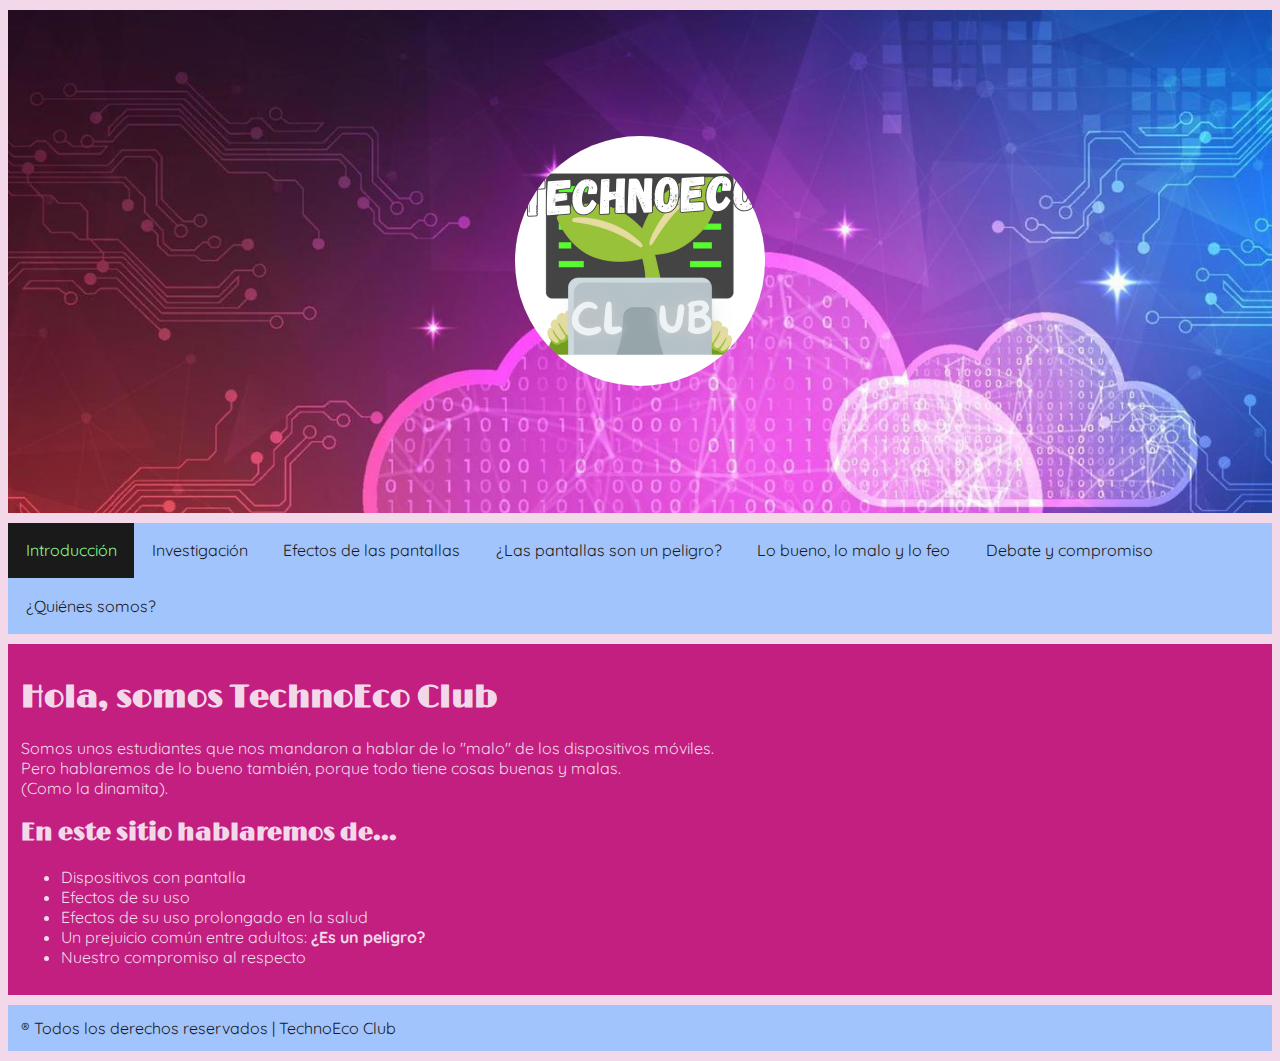
<file: index.html>
<!DOCTYPE html>
<html lang="es">
<head>
	<meta charset="UTF-8">
	<meta name="viewport" content="width=device-width, initial-scale=1.0">
	<meta name="description" content="Free Web tutorials for HTML and CSS">	<meta>
	<meta name="keywords" content="HTML, CSS, JavaScript">
	<meta name="author" content="SarayPey">
	<title>🍃 TECHNO-ECO CLUB 📱</title>
	<link rel="stylesheet" href="style.css">
	<link rel="shortcut icon" href="Techno-Favicon.png" type="image/x-icon">
</head>
<body>
		<header>
			<img src="TECHNOECO-CLUB.png" alt="">
		</header>
		<nav>
			<a href = "index.html" id="active"> Introducción </a>
			<a href = "html/investigacion.html">Investigación </a>
			<a href = "html/efectosPantalla.html"> Efectos de las pantallas </a>
			<a href = "html/regularPantalla.html"> ¿Las pantallas son un peligro? </a>
			<a href = "html/buenoMaloFeo.html"> Lo bueno, lo malo y lo feo </a>
			<a href = "html/compromiso.html"> Debate y compromiso </a>
			<a href = "html/ecoClub.html"> ¿Quiénes somos? </a>
		</nav>
	<main>
		<h1>
			Hola, somos TechnoEco Club
		</h1>
		<p>Somos unos estudiantes que nos mandaron a hablar de lo "malo" de los dispositivos móviles. <br>Pero hablaremos de lo bueno también, porque todo tiene cosas buenas y malas.<br>(Como la dinamita).</p>
		<h2>En este sitio hablaremos de...</h2>
		<ul>
			<li>Dispositivos con pantalla</li>
			<li>Efectos de su uso</li>
			<li>Efectos de su uso prolongado en la salud</li>
			<li>Un prejuicio común entre adultos: <b>¿Es un peligro?</b></li>
			<li>Nuestro compromiso al respecto</li>
		</ul>
	</main>
	<footer>® Todos los derechos reservados | TechnoEco Club</footer>
</body>
</html>
</file>
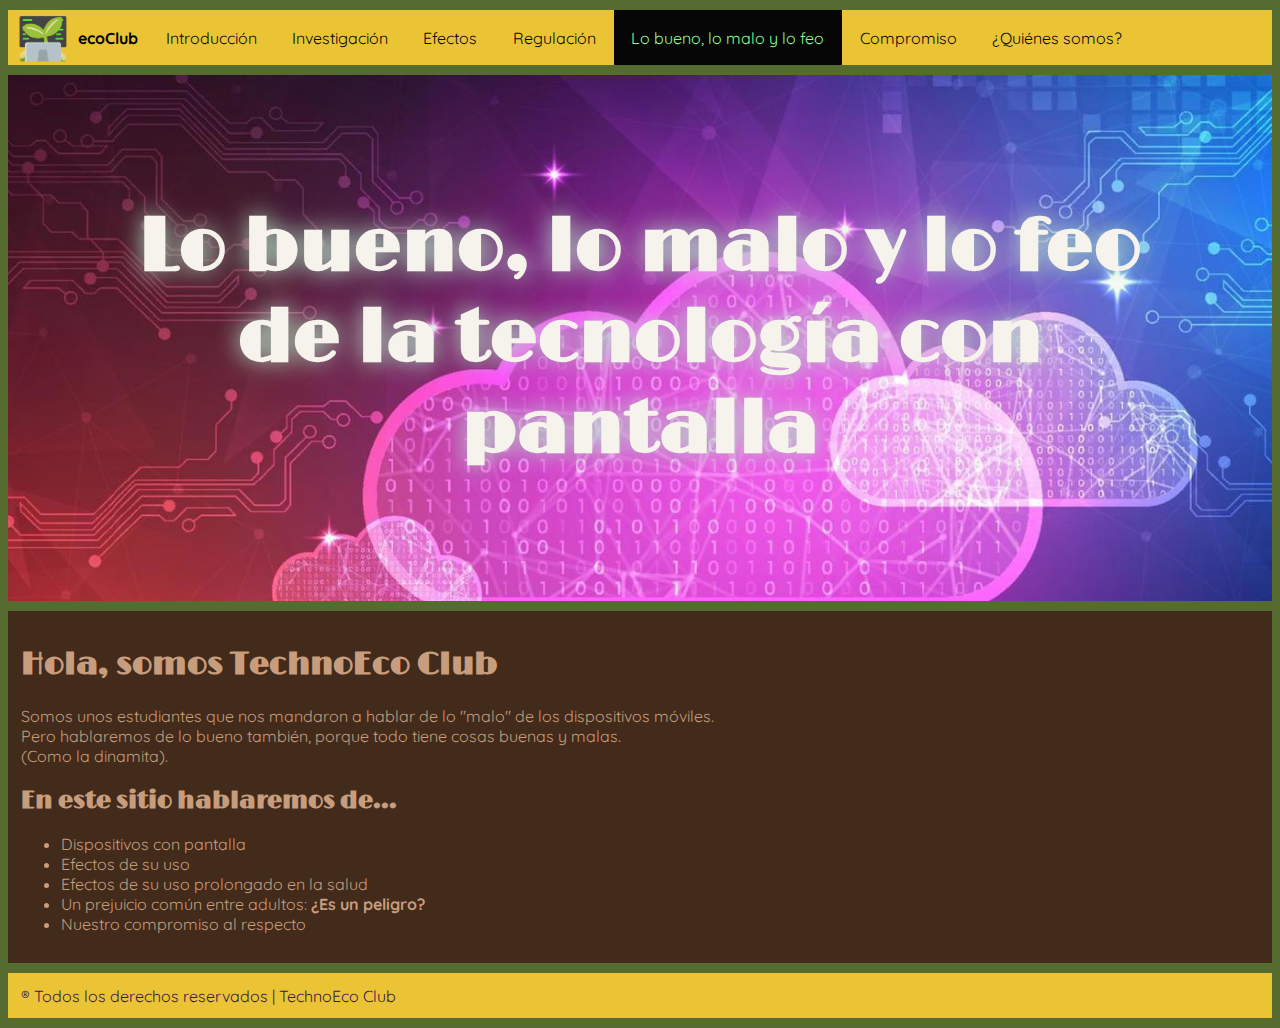
<file: html/buenoMaloFeo.html>
<!DOCTYPE html>
<html lang="es">
<head>
	<meta charset="UTF-8">
	<meta name="viewport" content="width=device-width, initial-scale=1.0">
	<meta name="description" content="Hablando de las pantallas"><meta>
	<meta name="keywords" content="Tech, Phone, pantallas malas">
	<meta name="author" content="SarayPey">
	<meta http-equiv='cache-control' content='no-cache'> 
	<meta http-equiv='expires' content='0'> 
	<meta http-equiv='pragma' content='no-cache'>
	<title>🍃 TECHNO-ECOCLUB - Lo bueno, lo malo y lo feo 📱</title>
	<link rel="stylesheet" href="../css/buenoMaloFeo.css">
	<link rel="shortcut icon" href="../Techno-Favicon.png" type="image/x-icon">
</head>
<body>
		<nav>
			<div id="logo">
				<img src="../Techno-Favicon.png" alt=""><p>ecoClub </p>
			</div>
			<a href = "../index.html"> Introducción </a>
			<a href = "investigacion.html">Investigación </a>
			<a href = "efectosPantalla.html"> Efectos </a>
			<a href = "regularPantalla.html"> Regulación </a>
			<a href = "buenoMaloFeo.html" id="active"> Lo bueno, lo malo y lo feo </a>
			<a href = "compromiso.html"> Compromiso </a>
			<a href = "ecoClub.html"> ¿Quiénes somos? </a>
		</nav>
		<header>
			<h1>Lo bueno, lo malo y lo feo de la tecnología con pantalla</h1>
		</header>
	<main>
		<h1>
			Hola, somos TechnoEco Club
		</h1>
		<p>Somos unos estudiantes que nos mandaron a hablar de lo "malo" de los dispositivos móviles. <br>Pero hablaremos de lo bueno también, porque todo tiene cosas buenas y malas.<br>(Como la dinamita).</p>
		<h2>En este sitio hablaremos de...</h2>
		<ul>
			<li>Dispositivos con pantalla</li>
			<li>Efectos de su uso</li>
			<li>Efectos de su uso prolongado en la salud</li>
			<li>Un prejuicio común entre adultos: <b>¿Es un peligro?</b></li>
			<li>Nuestro compromiso al respecto</li>
		</ul>
	</main>
	<footer>® Todos los derechos reservados | TechnoEco Club</footer>
</body>
</html>
</file>
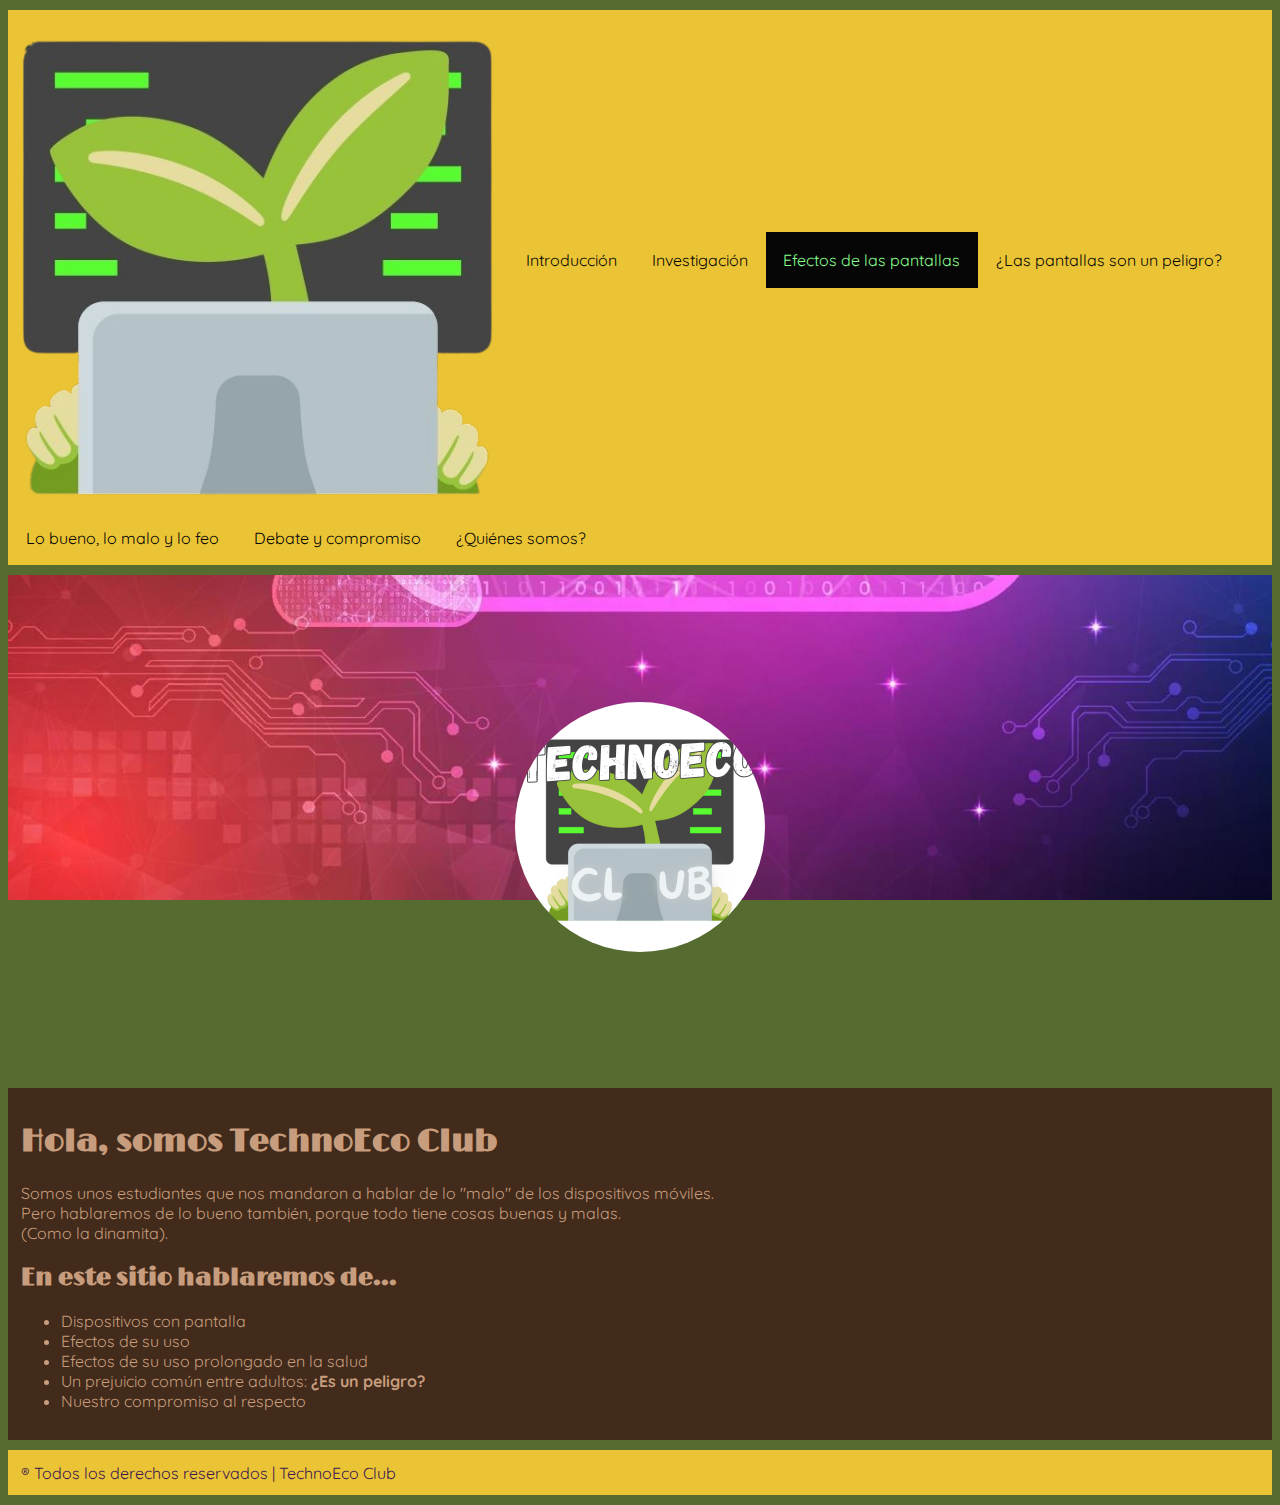
<file: html/efectosPantalla.html>
<!DOCTYPE html>
<html lang="es">
<head>
	<meta charset="UTF-8">
	<meta name="viewport" content="width=device-width, initial-scale=1.0">
	<meta name="description" content="Free Web tutorials for HTML and CSS">	<meta>
	<meta name="keywords" content="HTML, CSS, JavaScript">
	<meta name="author" content="SarayPey">
	<title>🍃 TECHNO-ECO CLUB - Efectos de la pantalla 📱</title>
	<link rel="stylesheet" href="../css/efectosPantalla.css">
	<link rel="shortcut icon" href="../Techno-Favicon.png" type="image/x-icon">
</head>
<body>
		<nav>
			<img src="../Techno-Favicon.png" alt="">
			<a href = "../index.html"> Introducción </a>
			<a href = "investigacion.html">Investigación </a>
			<a href = "efectosPantalla.html" id="active"> Efectos de las pantallas </a>
			<a href = "regularPantalla.html"> ¿Las pantallas son un peligro? </a>
			<a href = "buenoMaloFeo.html"> Lo bueno, lo malo y lo feo </a>
			<a href = "compromiso.html"> Debate y compromiso </a>
			<a href = "ecoClub.html"> ¿Quiénes somos? </a>
		</nav>
		<header>
			<img src="../TECHNOECO-CLUB.png" alt="">
		</header>
	<main>
		<h1>
			Hola, somos TechnoEco Club
		</h1>
		<p>Somos unos estudiantes que nos mandaron a hablar de lo "malo" de los dispositivos móviles. <br>Pero hablaremos de lo bueno también, porque todo tiene cosas buenas y malas.<br>(Como la dinamita).</p>
		<h2>En este sitio hablaremos de...</h2>
		<ul>
			<li>Dispositivos con pantalla</li>
			<li>Efectos de su uso</li>
			<li>Efectos de su uso prolongado en la salud</li>
			<li>Un prejuicio común entre adultos: <b>¿Es un peligro?</b></li>
			<li>Nuestro compromiso al respecto</li>
		</ul>
	</main>
	<footer>® Todos los derechos reservados | TechnoEco Club</footer>
</body>
</html>
</file>
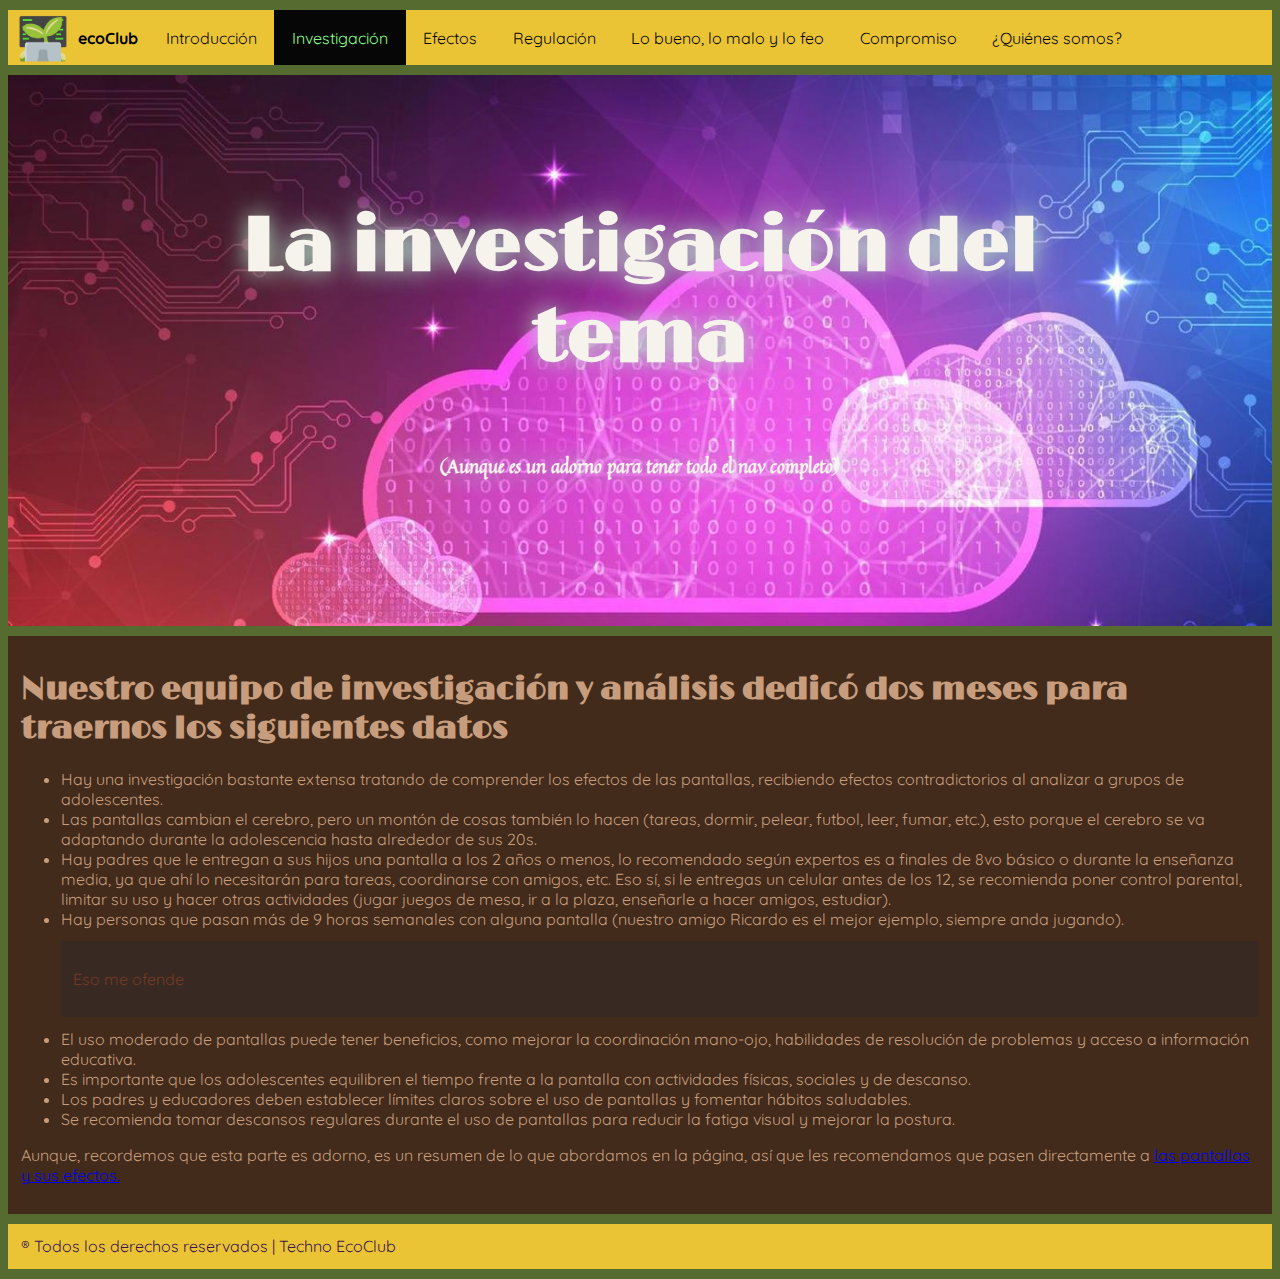
<file: html/investigacion.html>
<!DOCTYPE html>
<html lang="es">
<head>
	<meta charset="UTF-8">
	<meta name="viewport" content="width=device-width, initial-scale=1.0">
	<meta name="description" content="Hablando de las pantallas"><meta>
	<meta name="keywords" content="Tech, Phone, pantallas malas">
	<meta name="author" content="SarayPey">
	<meta http-equiv='cache-control' content='no-cache'> 
	<meta http-equiv='expires' content='0'> 
	<meta http-equiv='pragma' content='no-cache'>
	<title>🍃 TECHNO-ECOCLUB - la investigación 📱</title>
	<link rel="stylesheet" href="../css/investigacion.css">
	<link rel="shortcut icon" href="../Techno-Favicon.png" type="image/x-icon">
</head>
<body>
		<nav>
			<div id="logo">
				<img src="../Techno-Favicon.png" alt=""><p>ecoClub </p>
			</div>
			<a href = "../index.html"> Introducción </a>
			<a href = "investigacion.html" id="active">Investigación </a>
			<a href = "efectosPantalla.html"> Efectos </a>
			<a href = "regularPantalla.html"> Regulación </a>
			<a href = "buenoMaloFeo.html"> Lo bueno, lo malo y lo feo </a>
			<a href = "compromiso.html"> Compromiso </a>
			<a href = "ecoClub.html"> ¿Quiénes somos? </a>
		</nav>
		<header>
			<h1>La investigación del tema</h1>
			<h3>(Aunque es un adorno para tener todo el nav completo)</h3>
		</header>
	<main>
		<h1>
			Nuestro equipo de investigación y análisis dedicó dos meses para traernos los siguientes datos
		</h1>
		<ul>
			<li>Hay una investigación bastante extensa tratando de comprender los efectos de las pantallas, recibiendo efectos contradictorios al analizar a grupos de adolescentes.</li>
			<li>Las pantallas cambian el cerebro, pero un montón de cosas también lo hacen (tareas, dormir, pelear, futbol, leer, fumar, etc.), esto porque el cerebro se va adaptando durante la adolescencia hasta alrededor de sus 20s.</li>
			<li>Hay padres que le entregan a sus hijos una pantalla a los 2 años o menos, lo recomendado según expertos es a finales de 8vo básico o durante la enseñanza media, ya que ahí lo necesitarán para tareas, coordinarse con amigos, etc. Eso sí, si le entregas un celular antes de los 12, se recomienda poner control parental, limitar su uso y hacer otras actividades (jugar juegos de mesa, ir a la plaza, enseñarle a hacer amigos, estudiar).</li>
			<li>Hay personas que pasan más de 9 horas semanales con alguna pantalla (nuestro amigo Ricardo es el mejor ejemplo, siempre anda jugando).
				<section class="ecoClub ricardo" style="opacity: 25%;">
					<p>Eso me ofende</p>
				</section>
			</li>
			<li>El uso moderado de pantallas puede tener beneficios, como mejorar la coordinación mano-ojo, habilidades de resolución de problemas y acceso a información educativa.</li>
			<li>Es importante que los adolescentes equilibren el tiempo frente a la pantalla con actividades físicas, sociales y de descanso.</li>
			<li>Los padres y educadores deben establecer límites claros sobre el uso de pantallas y fomentar hábitos saludables.</li>
			<li>Se recomienda tomar descansos regulares durante el uso de pantallas para reducir la fatiga visual y mejorar la postura.</li>
		</ul>
		<p>Aunque, recordemos que esta parte es adorno, es un resumen de lo que abordamos en la página, así que les recomendamos que pasen directamente a <a href="efectosPantalla.html">las pantallas y sus efectos.</a></p>
	</main>
	<footer>® Todos los derechos reservados | Techno EcoClub</footer>
</body>
</html>
</file>
<file: style.css>
@import url("https://fonts.googleapis.com/css2?family=Limelight&family=Quicksand:wght@300..700&family=Quintessential&display=swap");
:root{
	--eri1    : #1a1a1a;
	--eri2    : #4d4d4d;
	--eri3    : #c21f80;
	--eri4    : #88ff8c;
	--eri5    : #e8e8e8;
	--eri6    : #1c1c1c;
	--eri7    : #6a0dad;
	--eri8    : #ff006e;
	--eri9    : #a3a3a3;
	--eri10   : #e4b1f4;
	--eire1   : #c9e4ff;
	--eire2   : #a1c4fd;
	--eire3   : #fff6f6;
	--eire4   : #f2d8e8;
	--eire5   : #b1e0c5;
	--eire6   : #f5e6cc;
	--eire7   : #f7b5a3;
	--eire8   : #ffd6e0;
	--eire9   : #b8e1dd;
	--eire10  : #8a817c;
	--reyi1   : #1B1B1B;
	--reyi2   : #007FFF;
	--reyi3   : #0B0C10;
	--reyi4   : #B30E2A;
	--reyi5   : #a4bfd1;
	--reyi6   : #ff663f;
	--reyi7   : #FFD447;
	--reyi8   : #00A8FF;
	--reyi9   : #5C636E;
	--reyi10  : #1B263B;
	--juli1   : #E8DCC3;
	--juli2   : #5C8374;
	--juli3   : #9DBDD6;
	--juli4   : #602437;
	--juli5   : #BFC4C6;
	--juli6   : #F1EEE9;
	--juli7   : #E7D3C5;
	--juli8   : #66461e;
	--juli9   : #77685D;
	--juli10  : #4C5C68;
	--bibi1   : #f7adc7;
	--bibi2   : #FDFDFD;
	--bibi3   : #A67B5B;
	--bibi4   : #E7CBA9;
	--bibi5   : #F7B5A3;
	--bibi6   : #F6C6C6;
	--bibi7   : #FFF4E6;
	--bibi8   : #d4497f;
	--bibi9   : #A07855;
	--bibi10  : #C8C9A3;
	--mathy1  : #3B2F2F;
	--mathy2  : #556B2F;
	--mathy3  : #D8C4A4;
	--mathy4  : #4E2A2A;
	--mathy5  : #cc6052;
	--mathy6  : #4E342E;
	--mathy7  : #D7CCC8;
	--mathy8  : #2E4A36;
	--mathy9  : #993b3b;
	--mathy10 : #8D8C87;
	--vanes1  : #7FB77E;
	--vanes2  : #FFF7D1;
	--vanes3  : #522b11;
	--vanes4  : #F8F4E3;
	--vanes5  : #EAC435;
	--vanes6  : #A8BBA1;
	--vanes7  : #F5F3EB;
	--vanes8  : #B78752;
	--vanes9  : #A9B8C0;
	--vanes10 : #ffce1b;
}

* {
	transition: all .2s;
}
h1, h2 {
	font-family: Limelight;
}
h3, h4, h5, h6 {
	font-family: Quintessential;
}
p, i, b, em, li, td, th, tr, footer, a {
	font-family: Quicksand;
}

body {
	background-color: var(--eire4);
}

header {
	margin: 10px auto;
	background-image: url("media/mainHeader.jpg");
	background-repeat: no-repeat;
	background-size: cover;
	background-attachment: fixed;
	padding: 10%;
	text-align: center;
	display: flex;
	flex-direction: column;
	gap: 50px;
	color: var(--eire3);
	text-shadow: 0 0 25px var(--eri8);
}

header img {
	border-radius: 50%;
	width: 250px;
	padding: auto;
	margin: auto;
}

header h1{
	font-size: 40px;
	margin: 0;
}

nav {
	margin: 10px auto;
	background-color: var(--eire2);
	display: flex;
	flex-wrap: wrap;
	flex-direction: column;
}

nav #logo {
	display: flex;
	align-items: center;
	gap: 10px;
	text-align: center;
}
#logo p{
	width: 60px;
	margin-right: 10px;
}

#logo img {
	width : 75px;
	height: 75px;
}

nav a {
	padding: 1.4%;
	color: var(--eri1);
	text-decoration: none;
}
nav #active{
	background-color: var(--eri1);
	color: var(--eri4);
}


nav a:hover {
	background-color: var(--eri1);
	color: var(--eire7);
}
#active:hover {
	background-color: var(--eri1);
	color: var(--eire7);
}

main {
	margin: auto;
	padding: 1%;
	background-color: var(--eri3);
	color: var(--eire4);
}

footer{
	margin: 10px auto;
	padding: 1%;
	background-color: var(--eire2);
	color: var(--eri1);
}

@media (min-width: 768px){
	header {
	margin: 10px auto;
	padding: 10%;
	gap: 50px;
	}

	header img {
		border-radius: 50%;
		width: 250px;
		padding: auto;
		margin: auto;
	}

	header h1{
		font-size: 40px;
		margin: 0;
	}

	nav {
		margin: 10px auto;
		display: flex;
		flex-wrap: wrap;
		flex-direction: column;
	}

	nav #logo {
		display: flex;
		align-items: center;
		gap: 10px;
		text-align: left;
		padding: 1%;
	}

	#logo img {
		width : 50px;
		height: 50px;
	}

	nav a {
		padding: auto;
	}

	main {
		margin: auto;
		padding: 1%;
	}

	footer{
		margin: 10px auto;
		padding: 1%;
	}
}

@media (min-width: 1024px){
	header {
		margin: 10px auto;
		padding: 1%;
		background-image: url("../media/mainHeader.jpg");
		background-repeat: no-repeat;
		background-size: cover;
		background-attachment: fixed;
		padding: 10%;
		text-align: center;
		display: flex;
		flex-direction: column;
		gap: 50px;
		color: var(--eire3);
		text-shadow: 0 0 25px var(--eri8);
	}
	
	header img {
		border-radius: 50%;
		width: 250px;
		padding: auto;
		margin: auto;
	}
	header h1 {
		font-size: 75px;
		margin: 0;
	}
	nav {
		background-color: var(--eire2);
		display: flex;
		flex-wrap: wrap;
		flex-direction: row;
		align-items: center;
	}
	
	nav #logo {
		display: flex;
		align-items: center;
		text-align: left;
		padding: 0;
		margin: 0;
	}
	
	#nav img {
		margin: 0;
		width : 50px;
		height: 50px;
	}
	
}
</file>
<file: css/buenoMaloFeo.css>
@import url("https://fonts.googleapis.com/css2?family=Bangers&family=Coral+Pixels&family=Felipa&family=Julius+Sans+One&family=Just+Me+Again+Down+Here&family=Limelight&family=Mouse+Memoirs&family=Quicksand:wght@300..700&family=Quintessential&family=Splash&display=swap");
:root {
	--eri1    : #3b1650;
	--eri2    : #4d4d4d;
	--eri3    : #c21f80;
	--eri4    : #88ff8c;
	--eri5    : #e8e8e8;
	--eri6    : #060606;
	--eri7    : #6a0dad;
	--eri8    : #ff006e;
	--eri9    : #a3a3a3;
	--eri10   : #e4b1f4;
	--eire1   : #c9e4ff;
	--eire2   : #a1c4fd;
	--eire3   : #fff6f6;
	--eire4   : #f2d8e8;
	--eire5   : #b1e0c5;
	--eire6   : #f5e6cc;
	--eire7   : #f7b5a3;
	--eire8   : #ffd6e0;
	--eire9   : #b8e1dd;
	--eire10  : #8a817c;
	--reyi1   : #1B1B1B;
	--reyi2   : #007FFF;
	--reyi3   : #0B0C10;
	--reyi4   : #B30E2A;
	--reyi5   : #a4bfd1;
	--reyi6   : #ff663f;
	--reyi7   : #FFD447;
	--reyi8   : #00A8FF;
	--reyi9   : #5C636E;
	--reyi10  : #1B263B;
	--juli1   : #E8DCC3;
	--juli2   : #5C8374;
	--juli3   : #9DBDD6;
	--juli4   : #602437;
	--juli5   : #BFC4C6;
	--juli6   : #F1EEE9;
	--juli7   : #E7D3C5;
	--juli8   : #66461e;
	--juli9   : #77685D;
	--juli10  : #4C5C68;
	--bibi1   : #f7adc7;
	--bibi2   : #FDFDFD;
	--bibi3   : #c79d7d;
	--bibi4   : #E7CBA9;
	--bibi5   : #F7B5A3;
	--bibi6   : #F6C6C6;
	--bibi7   : #FFF4E6;
	--bibi8   : #d4497f;
	--bibi9   : #a839be;
	--bibi10  : #C8C9A3;
	--mathy1  : #3B2F2F;
	--mathy2  : #556B2F;
	--mathy3  : #D8C4A4;
	--mathy4  : #4E2A2A;
	--mathy5  : #cc6052;
	--mathy6  : #4E342E;
	--mathy7  : #D7CCC8;
	--mathy8  : #2E4A36;
	--mathy9  : #993b3b;
	--mathy10 : #8D8C87;
	--vanes1  : #7FB77E;
	--vanes2  : #FFF7D1;
	--vanes3  : #422b1b;
	--vanes4  : #F8F4E3;
	--vanes5  : #EAC435;
	--vanes6  : #A8BBA1;
	--vanes7  : #F5F3EB;
	--vanes8  : #B78752;
	--vanes9  : #A9B8C0;
	--vanes10 : #ffce1b;
}

* {
	transition: all .2s;
}

body {
	background-color: var(--mathy2);
}

header {
	margin: 10px auto;
	background-image: url("../media/mainHeader.jpg");
	background-repeat: no-repeat;
	background-size: cover;
	background-attachment: fixed;
	padding: 10%;
	text-align: center;
	display: flex;
	flex-direction: column;
	gap: 50px;
	color: var(--vanes7);
	text-shadow: 0 0 25px var(--eire5);
}

header img {
	border-radius: 50%;
	width: 250px;
	padding: auto;
	margin: auto;
}

header h1{
	font-size: 40px;
	margin: 0;
}

nav {
	margin: 10px auto;
	background-color: var(--vanes5);
	display: flex;
	flex-wrap: wrap;
	flex-direction: column;
}

nav #logo {
	display: flex;
	align-items: center;
	gap: 10px;
	text-align: center;
}
#logo p {
	width: 60px;
	margin-right: 10px;
	font-weight: bolder;
}

#logo img {
	margin-left: 10px;
	width : 75px;
	height: 75px;
}

nav a {
	padding: 1.4%;
	color: var(--eri6);
	text-decoration: none;
}

nav #active {
	background-color: var(--eri6);
	color: var(--eri4);
}

nav a:hover {
	background-color: var(--eri6);
	color: var(--vanes10);
}

#active:hover {
	background-color: var(--eri6);
	color: var(--vanes8);
}

main {
	margin: auto;
	padding: 1%;
	background-color: var(--vanes3);
	color: var(--bibi3);
}

.ecoClub {
	margin: 1% auto;
	padding: 1%;
	background-color: var(--mathy10);
	color: var(--reyi3);
}

.ecoClub h1 {
	font-size: 44px;
	padding: 0;
	margin: 0;
	margin-top: 25px;
}

.ecoClub img {
	float: right;
}

/* 1: Érika */

.érika {
	background-color: var(--eri1);
	color: var(--eri4);
}

.érika h1, h2 {
	font-family: splash;
}

/* 2: Eirene */

.eirene {
	background-color: var(--eire2);
	color: var(--eire3);
}

.eirene h1, h2 {
	font-family: Felipa
	;
}

/* 3: Ricardo */

.ricardo {
	background-color: var(--reyi10);
	color: var(--reyi6);
}

.ricardo h1, h2 {
	font-family: Bangers;
}

/* 4: Julián*/

.julian {
	background-color: var(--juli2);
	color: var(--juli6);
}

.julian h1, h2 {
	font-family: "Coral Pixels"
	;
}

/* 5: Bianca */

.bianca {
	background-color: var(--bibi1);
	color: var(--bibi8);
}

.bianca h1, h2 {
	font-family: Just Me Again Down Here;
}

/* 6: Thiago */

.thiago {
	background-color: var(--mathy1);
	color: var(--mathy3);
}

.thiago h1, h2 {
	font-family: Julius Sans One;
}

/* 7: Vanessa */

.vanessa {
	background-color: var(--vanes10);
	color: var(--vanes3);
}

.vanessa h1, h2 {
	font-family: Mouse Memoirs;
}

footer {
	margin: 10px auto;
	padding: 1%;
	background-color: var(--vanes5);
	color: var(--eri1);
}

h1, h2 {
	font-family: Limelight;
}

h3, h4, h5, h6 {
	font-family: Quintessential;
}

p, i, b, em, li, td, th, tr, footer, a {
	font-family: Quicksand;
}


footer {
	margin: 10px auto;
	padding: 1%;
	background-color: var(--vanes5);
	color: var(--eri1);
}

@media (min-width: 768px){
	header {
	margin: 10px auto;
	padding: 10%;
	gap: 50px;
	}

	header img {
		border-radius: 50%;
		width: 250px;
		padding: auto;
		margin: auto;
	}

	header h1{
		font-size: 40px;
		margin: 0;
	}

	nav {
		margin: 10px auto;
		display: flex;
		flex-wrap: wrap;
		flex-direction: column;
	}

	nav #logo {
		display: flex;
		align-items: center;
		gap: 10px;
		text-align: left;
		padding: 1%;
	}

	#logo img {
		width : 50px;
		height: 50px;
	}

	nav a {
		padding: auto;
	}

	main {
		margin: auto;
		padding: 1%;
	}

	footer{
		margin: 10px auto;
		padding: 1%;
	}
}

@media (min-width: 1024px){
	header {
		margin: 10px auto;
		padding: 1%;
		padding: 10%;
		text-align: center;
		display: flex;
		flex-direction: column;
		gap: 50px;
	}
	
	header img {
		border-radius: 50%;
		width: 250px;
		padding: auto;
		margin: auto;
	}
	header h1 {
		font-size: 75px;
		margin: 0;
	}
	nav {
		display: flex;
		flex-wrap: wrap;
		flex-direction: row;
		align-items: center;
	}
	
	nav #logo {
		display: flex;
		align-items: center;
		text-align: left;
		padding: 0;
		margin: 0;
	}
	
	#nav img {
		margin: 0;
		width : 50px;
		height: 50px;
	}
	
}
</file>
<file: css/efectosPantalla.css>
@import url("https://fonts.googleapis.com/css2?family=Bangers&family=Coral+Pixels&family=Felipa&family=Julius+Sans+One&family=Just+Me+Again+Down+Here&family=Limelight&family=Mouse+Memoirs&family=Quicksand:wght@300..700&family=Quintessential&family=Splash&display=swap");
:root {
	--eri1    : #3b1650;
	--eri2    : #4d4d4d;
	--eri3    : #c21f80;
	--eri4    : #88ff8c;
	--eri5    : #e8e8e8;
	--eri6    : #060606;
	--eri7    : #6a0dad;
	--eri8    : #ff006e;
	--eri9    : #a3a3a3;
	--eri10   : #e4b1f4;
	--eire1   : #c9e4ff;
	--eire2   : #a1c4fd;
	--eire3   : #fff6f6;
	--eire4   : #f2d8e8;
	--eire5   : #b1e0c5;
	--eire6   : #f5e6cc;
	--eire7   : #f7b5a3;
	--eire8   : #ffd6e0;
	--eire9   : #b8e1dd;
	--eire10  : #8a817c;
	--reyi1   : #1B1B1B;
	--reyi2   : #007FFF;
	--reyi3   : #0B0C10;
	--reyi4   : #B30E2A;
	--reyi5   : #a4bfd1;
	--reyi6   : #ff663f;
	--reyi7   : #FFD447;
	--reyi8   : #00A8FF;
	--reyi9   : #5C636E;
	--reyi10  : #1B263B;
	--juli1   : #E8DCC3;
	--juli2   : #5C8374;
	--juli3   : #9DBDD6;
	--juli4   : #602437;
	--juli5   : #BFC4C6;
	--juli6   : #F1EEE9;
	--juli7   : #E7D3C5;
	--juli8   : #66461e;
	--juli9   : #77685D;
	--juli10  : #4C5C68;
	--bibi1   : #f7adc7;
	--bibi2   : #FDFDFD;
	--bibi3   : #c79d7d;
	--bibi4   : #E7CBA9;
	--bibi5   : #F7B5A3;
	--bibi6   : #F6C6C6;
	--bibi7   : #FFF4E6;
	--bibi8   : #d4497f;
	--bibi9   : #a839be;
	--bibi10  : #C8C9A3;
	--mathy1  : #3B2F2F;
	--mathy2  : #556B2F;
	--mathy3  : #D8C4A4;
	--mathy4  : #4E2A2A;
	--mathy5  : #cc6052;
	--mathy6  : #4E342E;
	--mathy7  : #D7CCC8;
	--mathy8  : #2E4A36;
	--mathy9  : #993b3b;
	--mathy10 : #8D8C87;
	--vanes1  : #7FB77E;
	--vanes2  : #FFF7D1;
	--vanes3  : #422b1b;
	--vanes4  : #F8F4E3;
	--vanes5  : #EAC435;
	--vanes6  : #A8BBA1;
	--vanes7  : #F5F3EB;
	--vanes8  : #B78752;
	--vanes9  : #A9B8C0;
	--vanes10 : #ffce1b;
}

* {
	transition: all .2s;
}

body {
	background-color: var(--mathy2);
}

header {
	margin: 10px auto;
	background-image: url("../media/mainHeader.jpg");
	background-repeat: no-repeat;
	background-size: cover;
	background-attachment: fixed;
	padding: 10%;
	text-align: center;
	display: flex;
	flex-direction: column;
	gap: 50px;
	color: var(--vanes7);
	text-shadow: 0 0 25px var(--eire5);
}

header img {
	border-radius: 50%;
	width: 250px;
	padding: auto;
	margin: auto;
}

header h1{
	font-size: 40px;
	margin: 0;
}

nav {
	margin: 10px auto;
	background-color: var(--vanes5);
	display: flex;
	flex-wrap: wrap;
	flex-direction: column;
}

nav #logo {
	display: flex;
	align-items: center;
	gap: 10px;
	text-align: center;
}
#logo p {
	width: 60px;
	margin-right: 10px;
	font-weight: bolder;
}

#logo img {
	margin-left: 10px;
	width : 75px;
	height: 75px;
}

nav a {
	padding: 1.4%;
	color: var(--eri6);
	text-decoration: none;
}

nav #active {
	background-color: var(--eri6);
	color: var(--eri4);
}

nav a:hover {
	background-color: var(--eri6);
	color: var(--vanes10);
}

#active:hover {
	background-color: var(--eri6);
	color: var(--vanes8);
}

main {
	margin: auto;
	padding: 1%;
	background-color: var(--vanes3);
	color: var(--bibi3);
}

.ecoClub {
	margin: 1% auto;
	padding: 1%;
	background-color: var(--mathy10);
	color: var(--reyi3);
}

.ecoClub h1 {
	font-size: 44px;
	padding: 0;
	margin: 0;
	margin-top: 25px;
}

.ecoClub img {
	float: right;
}

/* 1: Érika */

.érika {
	background-color: var(--eri1);
	color: var(--eri4);
}

.érika h1, h2 {
	font-family: splash;
}

/* 2: Eirene */

.eirene {
	background-color: var(--eire2);
	color: var(--eire3);
}

.eirene h1, h2 {
	font-family: Felipa
	;
}

/* 3: Ricardo */

.ricardo {
	background-color: var(--reyi10);
	color: var(--reyi6);
}

.ricardo h1, h2 {
	font-family: Bangers;
}

/* 4: Julián*/

.julian {
	background-color: var(--juli2);
	color: var(--juli6);
}

.julian h1, h2 {
	font-family: "Coral Pixels"
	;
}

/* 5: Bianca */

.bianca {
	background-color: var(--bibi1);
	color: var(--bibi8);
}

.bianca h1, h2 {
	font-family: Just Me Again Down Here;
}

/* 6: Thiago */

.thiago {
	background-color: var(--mathy1);
	color: var(--mathy3);
}

.thiago h1, h2 {
	font-family: Julius Sans One;
}

/* 7: Vanessa */

.vanessa {
	background-color: var(--vanes10);
	color: var(--vanes3);
}

.vanessa h1, h2 {
	font-family: Mouse Memoirs;
}

footer {
	margin: 10px auto;
	padding: 1%;
	background-color: var(--vanes5);
	color: var(--eri1);
}

h1, h2 {
	font-family: Limelight;
}

h3, h4, h5, h6 {
	font-family: Quintessential;
}

p, i, b, em, li, td, th, tr, footer, a {
	font-family: Quicksand;
}


footer {
	margin: 10px auto;
	padding: 1%;
	background-color: var(--vanes5);
	color: var(--eri1);
}

@media (min-width: 768px){
	header {
	margin: 10px auto;
	padding: 10%;
	gap: 50px;
	}

	header img {
		border-radius: 50%;
		width: 250px;
		padding: auto;
		margin: auto;
	}

	header h1{
		font-size: 40px;
		margin: 0;
	}

	nav {
		margin: 10px auto;
		display: flex;
		flex-wrap: wrap;
		flex-direction: column;
	}

	nav #logo {
		display: flex;
		align-items: center;
		gap: 10px;
		text-align: left;
		padding: 1%;
	}

	#logo img {
		width : 50px;
		height: 50px;
	}

	nav a {
		padding: auto;
	}

	main {
		margin: auto;
		padding: 1%;
	}

	footer{
		margin: 10px auto;
		padding: 1%;
	}
}

@media (min-width: 1024px){
	header {
		margin: 10px auto;
		padding: 1%;
		padding: 10%;
		text-align: center;
		display: flex;
		flex-direction: column;
		gap: 50px;
	}
	
	header img {
		border-radius: 50%;
		width: 250px;
		padding: auto;
		margin: auto;
	}
	header h1 {
		font-size: 75px;
		margin: 0;
	}
	nav {
		display: flex;
		flex-wrap: wrap;
		flex-direction: row;
		align-items: center;
	}
	
	nav #logo {
		display: flex;
		align-items: center;
		text-align: left;
		padding: 0;
		margin: 0;
	}
	
	#nav img {
		margin: 0;
		width : 50px;
		height: 50px;
	}
	
}
</file>
<file: css/investigacion.css>
@import url("https://fonts.googleapis.com/css2?family=Bangers&family=Coral+Pixels&family=Felipa&family=Julius+Sans+One&family=Just+Me+Again+Down+Here&family=Limelight&family=Mouse+Memoirs&family=Quicksand:wght@300..700&family=Quintessential&family=Splash&display=swap");
:root {
	--eri1    : #3b1650;
	--eri2    : #4d4d4d;
	--eri3    : #c21f80;
	--eri4    : #88ff8c;
	--eri5    : #e8e8e8;
	--eri6    : #060606;
	--eri7    : #6a0dad;
	--eri8    : #ff006e;
	--eri9    : #a3a3a3;
	--eri10   : #e4b1f4;
	--eire1   : #c9e4ff;
	--eire2   : #a1c4fd;
	--eire3   : #fff6f6;
	--eire4   : #f2d8e8;
	--eire5   : #b1e0c5;
	--eire6   : #f5e6cc;
	--eire7   : #f7b5a3;
	--eire8   : #ffd6e0;
	--eire9   : #b8e1dd;
	--eire10  : #8a817c;
	--reyi1   : #1B1B1B;
	--reyi2   : #007FFF;
	--reyi3   : #0B0C10;
	--reyi4   : #B30E2A;
	--reyi5   : #a4bfd1;
	--reyi6   : #ff663f;
	--reyi7   : #FFD447;
	--reyi8   : #00A8FF;
	--reyi9   : #5C636E;
	--reyi10  : #1B263B;
	--juli1   : #E8DCC3;
	--juli2   : #5C8374;
	--juli3   : #9DBDD6;
	--juli4   : #602437;
	--juli5   : #BFC4C6;
	--juli6   : #F1EEE9;
	--juli7   : #E7D3C5;
	--juli8   : #66461e;
	--juli9   : #77685D;
	--juli10  : #4C5C68;
	--bibi1   : #f7adc7;
	--bibi2   : #FDFDFD;
	--bibi3   : #c79d7d;
	--bibi4   : #E7CBA9;
	--bibi5   : #F7B5A3;
	--bibi6   : #F6C6C6;
	--bibi7   : #FFF4E6;
	--bibi8   : #d4497f;
	--bibi9   : #a839be;
	--bibi10  : #C8C9A3;
	--mathy1  : #3B2F2F;
	--mathy2  : #556B2F;
	--mathy3  : #D8C4A4;
	--mathy4  : #4E2A2A;
	--mathy5  : #cc6052;
	--mathy6  : #4E342E;
	--mathy7  : #D7CCC8;
	--mathy8  : #2E4A36;
	--mathy9  : #993b3b;
	--mathy10 : #8D8C87;
	--vanes1  : #7FB77E;
	--vanes2  : #FFF7D1;
	--vanes3  : #422b1b;
	--vanes4  : #F8F4E3;
	--vanes5  : #EAC435;
	--vanes6  : #A8BBA1;
	--vanes7  : #F5F3EB;
	--vanes8  : #B78752;
	--vanes9  : #A9B8C0;
	--vanes10 : #ffce1b;
}

* {
	transition: all .2s;
}

h1, h2 {
	font-family: Limelight;
}

h3, h4, h5, h6 {
	font-family: Quintessential;
}

p, i, b, em, li, td, th, tr, footer, a {
	font-family: Quicksand;
}

body {
	background-color: var(--mathy2);
}

header {
	margin: 10px auto;
	background-image: url("../media/mainHeader.jpg");
	background-repeat: no-repeat;
	background-size: cover;
	background-attachment: fixed;
	padding: 10%;
	text-align: center;
	display: flex;
	flex-direction: column;
	gap: 50px;
	color: var(--vanes7);
	text-shadow: 0 0 25px var(--eire5);
}

header img {
	border-radius: 50%;
	width: 250px;
	padding: auto;
	margin: auto;
}

header h1 {
	font-size: 40px;
	margin: 0;
}

nav {
	margin: 10px auto;
	background-color: var(--vanes5);
	display: flex;
	flex-wrap: wrap;
	flex-direction: column;
}

nav #logo {
	display: flex;
	align-items: center;
	gap: 10px;
	text-align: center;
}
#logo p {
	width: 60px;
	margin-right: 10px;
	font-weight: bolder;
}

#logo img {
	margin-left: 10px;
	width : 75px;
	height: 75px;
}

nav a {
	padding: 1.4%;
	color: var(--eri6);
	text-decoration: none;
}

nav #active {
	background-color: var(--eri6);
	color: var(--eri4);
}

nav a:hover {
	background-color: var(--eri6);
	color: var(--vanes10);
}

#active:hover {
	background-color: var(--eri6);
	color: var(--vanes8);
}

main {
	margin: auto;
	padding: 1%;
	background-color: var(--vanes3);
	color: var(--bibi3);
}

.ecoClub {
	margin: 1% auto;
	padding: 1%;
	background-color: var(--mathy10);
	color: var(--reyi3);
}

.ecoClub h1 {
	font-size: 44px;
	padding: 0;
	margin: 0;
	margin-top: 25px;
}

.ecoClub img {
	float: right;
}

/* 1: Érika */

.érika {
	background-color: var(--eri1);
	color: var(--eri4);
}

.érika h1, h2 {
	font-family: splash;
}

/* 2: Eirene */

.eirene {
	background-color: var(--eire2);
	color: var(--eire3);
}

.eirene h1, h2 {
	font-family: Felipa
	;
}

/* 3: Ricardo */

.ricardo {
	background-color: var(--reyi10);
	color: var(--reyi6);
}

.ricardo h1, h2 {
	font-family: Bangers;
}

/* 4: Julián*/

.julian {
	background-color: var(--juli2);
	color: var(--juli6);
}

.julian h1, h2 {
	font-family: "Coral Pixels"
	;
}

/* 5: Bianca */

.bianca {
	background-color: var(--bibi1);
	color: var(--bibi8);
}

.bianca h1, h2 {
	font-family: Just Me Again Down Here;
}

/* 6: Thiago */

.thiago {
	background-color: var(--mathy1);
	color: var(--mathy3);
}

.thiago h1, h2 {
	font-family: Julius Sans One;
}

/* 7: Vanessa */

.vanessa {
	background-color: var(--vanes10);
	color: var(--vanes3);
}

.vanessa h1, h2 {
	font-family: Mouse Memoirs;
}

footer {
	margin: 10px auto;
	padding: 1%;
	background-color: var(--vanes5);
	color: var(--eri1);
}

@media (min-width: 768px){
	header {
	margin: 10px auto;
	padding: 10%;
	gap: 50px;
	}

	header img {
		border-radius: 50%;
		width: 250px;
		padding: auto;
		margin: auto;
	}

	header h1{
		font-size: 40px;
		margin: 0;
	}

	nav {
		margin: 10px auto;
		display: flex;
		flex-wrap: wrap;
		flex-direction: column;
	}

	nav #logo {
		display: flex;
		align-items: center;
		gap: 10px;
		text-align: left;
		padding: 1%;
	}

	#logo img {
		width : 50px;
		height: 50px;
	}

	nav a {
		padding: auto;
	}

	main {
		margin: auto;
		padding: 1%;
	}

	footer{
		margin: 10px auto;
		padding: 1%;
	}
}

@media (min-width: 1024px){
	header {
		margin: 10px auto;
		padding: 1%;
		padding: 10%;
		text-align: center;
		display: flex;
		flex-direction: column;
		gap: 50px;
	}
	
	header img {
		border-radius: 50%;
		width: 250px;
		padding: auto;
		margin: auto;
	}
	header h1 {
		font-size: 75px;
		margin: 0;
	}
	nav {
		display: flex;
		flex-wrap: wrap;
		flex-direction: row;
		align-items: center;
	}
	
	nav #logo {
		display: flex;
		align-items: center;
		text-align: left;
		padding: 0;
		margin: 0;
	}
	
	#nav img {
		margin: 0;
		width : 50px;
		height: 50px;
	}
	
}
</file>
